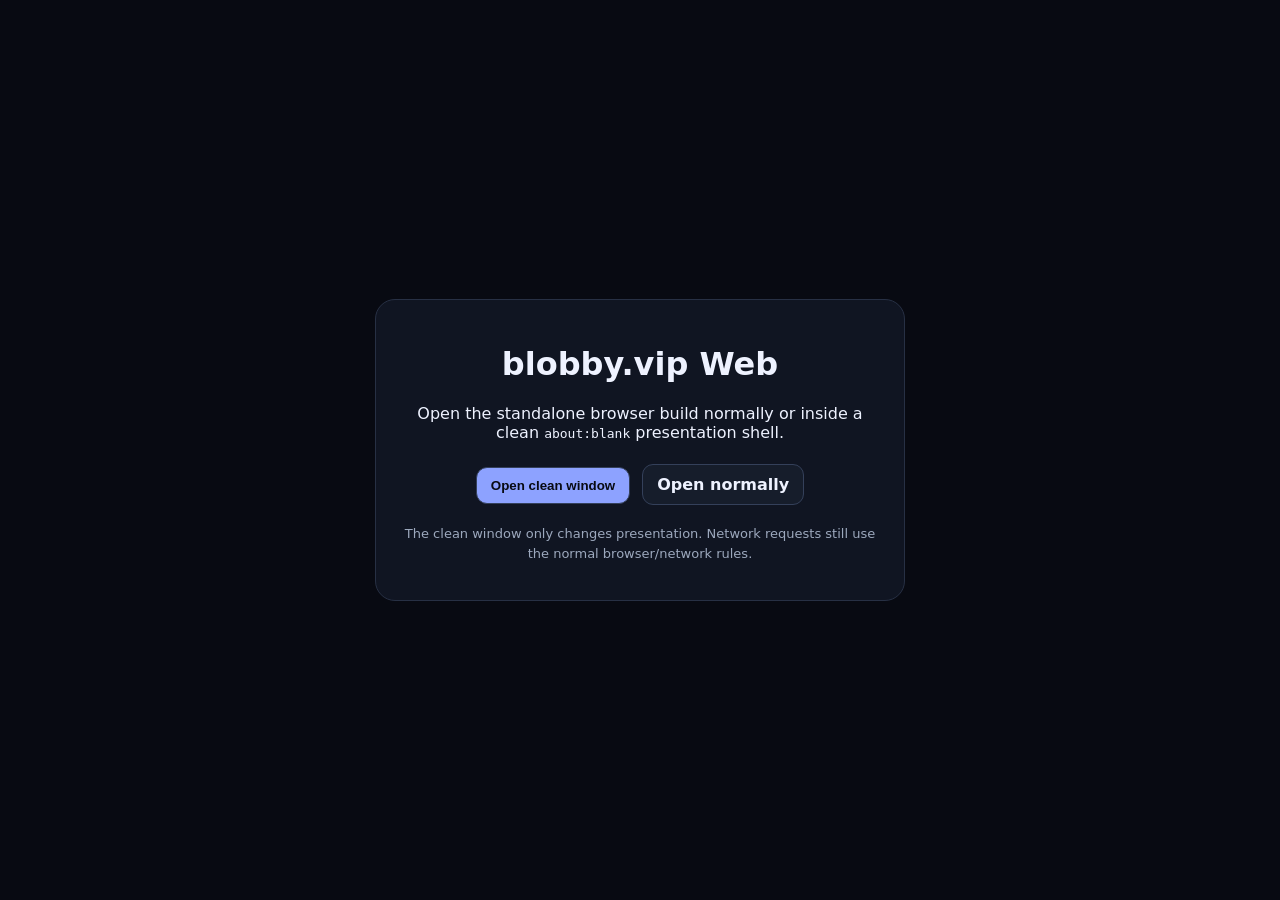
<file: launcher.html>
<!doctype html>
<html lang="en">
<head>
<meta charset="utf-8"><meta name="viewport" content="width=device-width,initial-scale=1"><meta name="theme-color" content="#080a12">
<title>Open blobby.vip Web</title>
<style>html,body{height:100%;margin:0;background:#080a12;color:#eef2ff;font-family:system-ui,sans-serif}main{height:100%;display:grid;place-items:center;padding:24px;box-sizing:border-box}.card{width:min(480px,100%);padding:24px;border:1px solid #273044;border-radius:20px;background:#101522;text-align:center}button,a{display:inline-flex;align-items:center;justify-content:center;margin:6px;padding:10px 14px;border-radius:11px;border:1px solid #34405a;background:#8da2ff;color:#080a12;font-weight:800;text-decoration:none;cursor:pointer}.secondary{background:#161d2b;color:#eef2ff}.note{color:#9ca8bd;font-size:13px;line-height:1.5}</style>
</head>
<body><main><div class="card"><h1>blobby.vip Web</h1><p>Open the standalone browser build normally or inside a clean <code>about:blank</code> presentation shell.</p><button id="blank">Open clean window</button><a class="secondary" href="./index.html">Open normally</a><p class="note">The clean window only changes presentation. Network requests still use the normal browser/network rules.</p></div></main>
<script>
document.getElementById('blank').onclick=()=>{
  const w=open('about:blank','_blank'); if(!w){alert('Allow pop-ups for this action.');return;}
  const src=new URL('./index.html',location.href).href.replace(/&/g,'&amp;').replace(/"/g,'&quot;');
  w.document.open();w.document.write(`<!doctype html><html><head><meta name="viewport" content="width=device-width,initial-scale=1"><title>blobby.vip</title><style>html,body,iframe{width:100%;height:100%;margin:0;border:0;overflow:hidden;background:#080a12}iframe{display:block}</style></head><body><iframe src="${src}" allow="autoplay; encrypted-media; fullscreen; clipboard-read; clipboard-write"></iframe></body></html>`);w.document.close();
};
</script></body></html>
</file>
